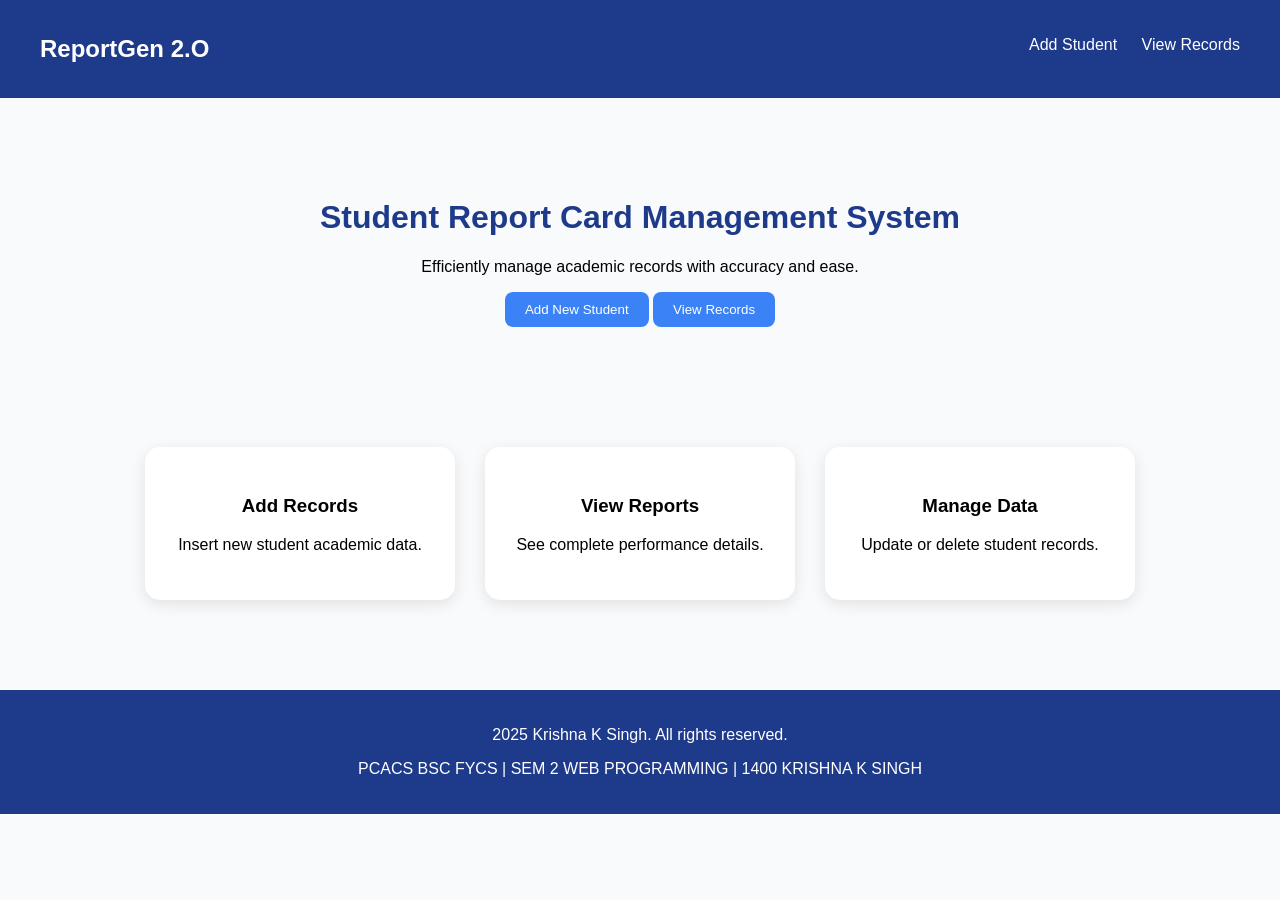
<file: PROJECTS/WEB PROGRAMMING/index.html>
<!DOCTYPE html>
<html>
<head>
    <title>Student Report Card Management</title>
    <link rel="stylesheet" href="style.css">
</head>
<body>

<div class="navbar">
    <h2>ReportGen 2.O</h2>
    <div>
        <a href="add_student.html">Add Student</a>
        <a href="view_students.php">View Records</a>
    </div>
</div>

<div class="hero">
    <h1>Student Report Card Management System</h1>
    <p>Efficiently manage academic records with accuracy and ease.</p>
    <a href="add_student.html"><button>Add New Student</button></a>
    <a href="view_students.php"><button>View Records</button></a>
</div>

<div class="cards">
    <div class="card">
        <h3>Add Records</h3>
        <p>Insert new student academic data.</p>
    </div>
    <div class="card">
        <h3>View Reports</h3>
        <p>See complete performance details.</p>
    </div>
    <div class="card">
        <h3>Manage Data</h3>
        <p>Update or delete student records.</p>
    </div>
</div>

<footer class="footer">
    <p>2025 Krishna K Singh. All rights reserved.</p>
    <p>PCACS BSC FYCS | SEM 2 WEB PROGRAMMING | 1400 KRISHNA K SINGH</p>
</footer>

</body>
</html>
</file>
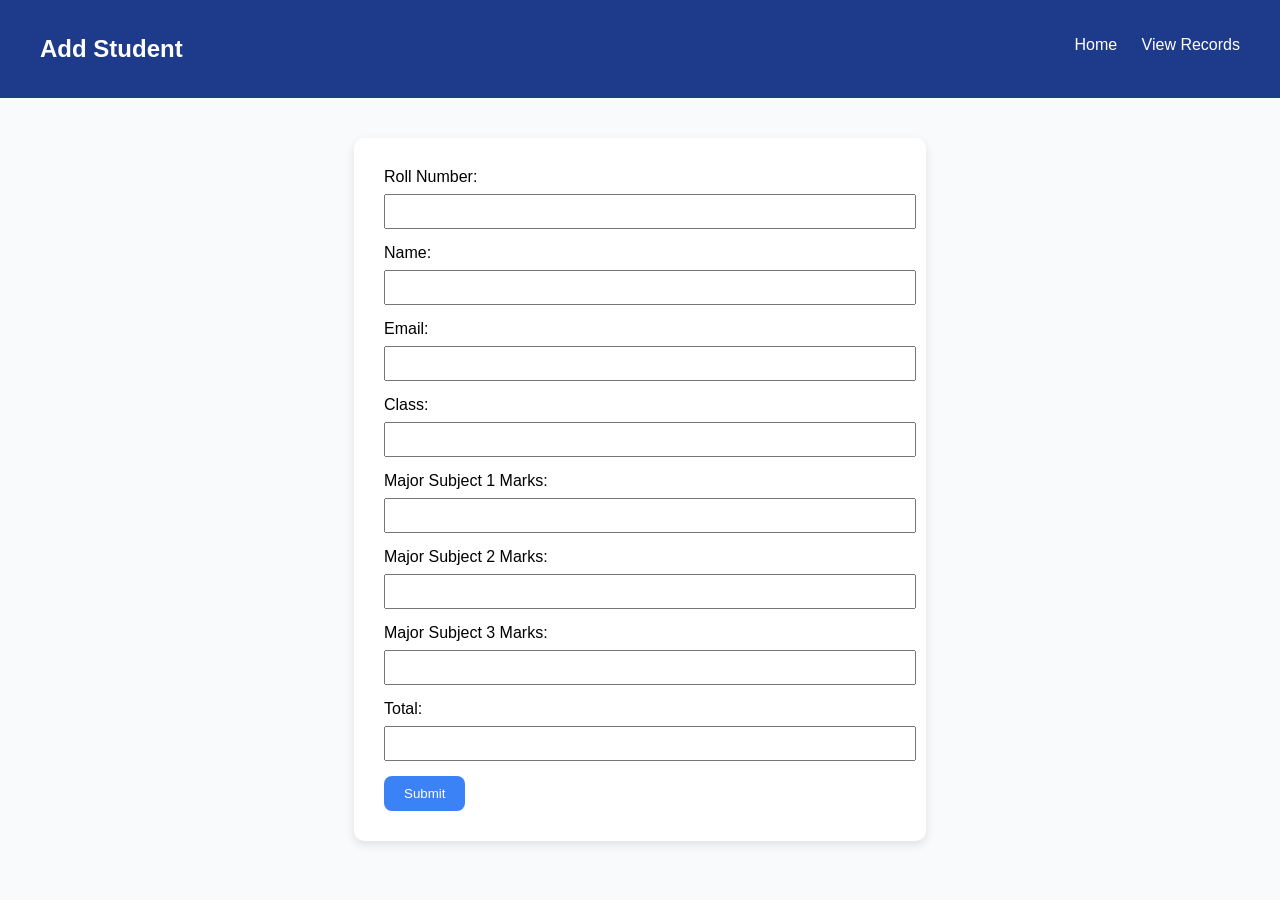
<file: PROJECTS/WEB PROGRAMMING/add_student.html>
<!DOCTYPE html>
<html>
<head>
    <title>Add Student</title>
    <link rel="stylesheet" href="style.css">
    <script src="script.js"></script>
</head>
<body>

<div class="navbar">
    <h2>Add Student</h2>
    <div>
        <a href="index.html">Home</a>
        <a href="view_students.php">View Records</a>
    </div>
</div>

<div class="form-container">
<form action="insert.php" method="POST" onsubmit="return validateForm()">

<label>Roll Number:</label>
<input type="number" name="roll_no" required>

<label>Name:</label>
<input type="text" name="name" required>

<label>Email:</label>
<input type="email" name="email" required>

<label>Class:</label>
<input type="text" name="class" required>

<label>Major Subject 1 Marks:</label>
<input type="number" id="m1" name="subject1" onkeyup="calculateTotal()" required>

<label>Major Subject 2 Marks:</label>
<input type="number" id="m2" name="subject2" onkeyup="calculateTotal()" required>

<label>Major Subject 3 Marks:</label>
<input type="number" id="m3" name="subject3" onkeyup="calculateTotal()" required>

<label>Total:</label>
<input type="number" id="total" name="total" readonly>

<button type="submit">Submit</button>

</form>
</div>

</body>
</html>
</file>
<file: PROJECTS/WEB PROGRAMMING/style.css>
body {
    margin: 0;
    font-family: 'Segoe UI', sans-serif;
    background-color: #f8fafc;
}

.navbar {
    background-color: #1e3a8a;
    padding: 15px 40px;
    display: flex;
    justify-content: space-between;
    color: white;
}

.navbar a {
    color: white;
    text-decoration: none;
    margin-left: 20px;
vertical-align: -21px;
}

.navbar a:hover {
    color: #3b82f6;
}

.hero {
    text-align: center;
    padding: 80px;
}

.hero h1 {
    color: #1e3a8a;
}

button {
    padding: 10px 20px;
    background-color: #3b82f6;
    border: none;
    color: white;
    border-radius: 8px;
    cursor: pointer;
}

button:hover {
    background-color: #1e3a8a;
}

.cards {
    display: flex;
    justify-content: center;
    gap: 30px;
    padding: 40px;
}

.card {
    background: white;
    padding: 30px;
    border-radius: 15px;
    box-shadow: 0 4px 15px rgba(0,0,0,0.1);
    width: 250px;
    text-align: center;
    transition: 0.3s;
}

.card:hover {
    transform: translateY(-8px);
}

.form-container {
    width: 40%;
    margin: 40px auto;
    background: white;
    padding: 30px;
    border-radius: 10px;
    box-shadow: 0 4px 10px rgba(0,0,0,0.1);
}

input {
    width: 100%;
    padding: 8px;
    margin: 8px 0 15px;
}

table {
    width: 90%;
    margin: 40px auto;
    border-collapse: collapse;
    background: white;
}

th {
    background-color: #1e3a8a;
    color: white;
}

th, td {
    padding: 12px;
    text-align: center;
}

.footer {
    background-color: #1e3a8a;
    color: white;
    text-align: center;
    padding: 20px;
    margin-top: 50px;
}
</file>
